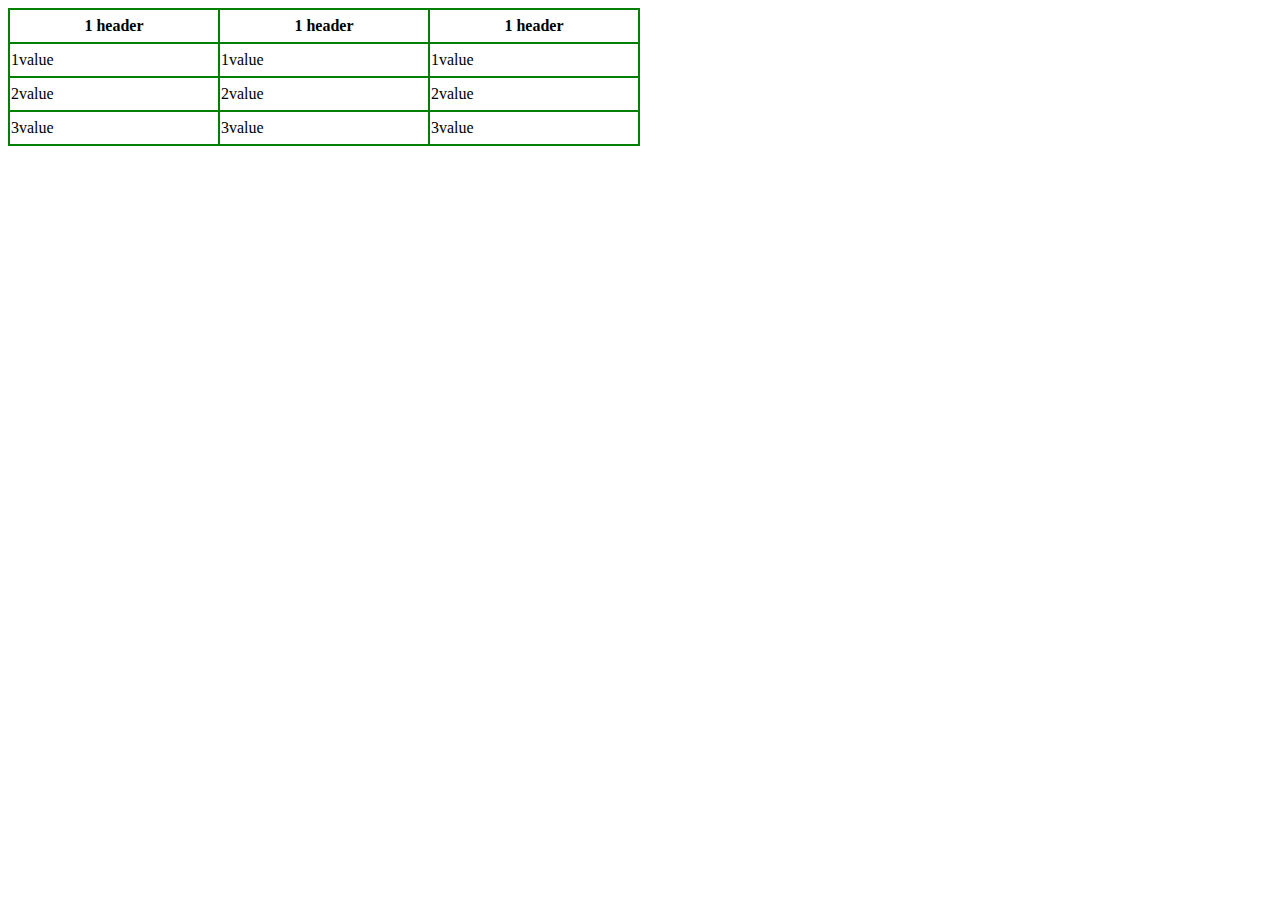
<file: Display.html>
<!DOCTYPE html>
<html lang="en">
<head>
    <meta charset="UTF-8">
    <meta http-equiv="X-UA-Compatible" content="IE=edge">
    <meta name="viewport" content="width=device-width, initial-scale=1.0">
    <title>Document</title>
    <link rel="stylesheet" href="./Display.css"
</head>
<body>
    <table>
        <tr class="header">
            <th>1 header</th>
            <th>1 header</th>
            <th>1 header</th>

        </tr>

        <tr>
            <td>
                1value
            </td>
            <td>
                1value
            </td>
            <td>
                1value
            </td>
        </tr>

        <tr>
            <td>
                2value
            </td>
            <td>
                2value
            </td>
            <td>
                2value
            </td>
        </tr>

        <tr>
            <td>
                3value
            </td>
            <td>
                3value
            </td>
            <td>
                3value
            </td>
        </tr>
    </table>
</body>
</html>
</file>
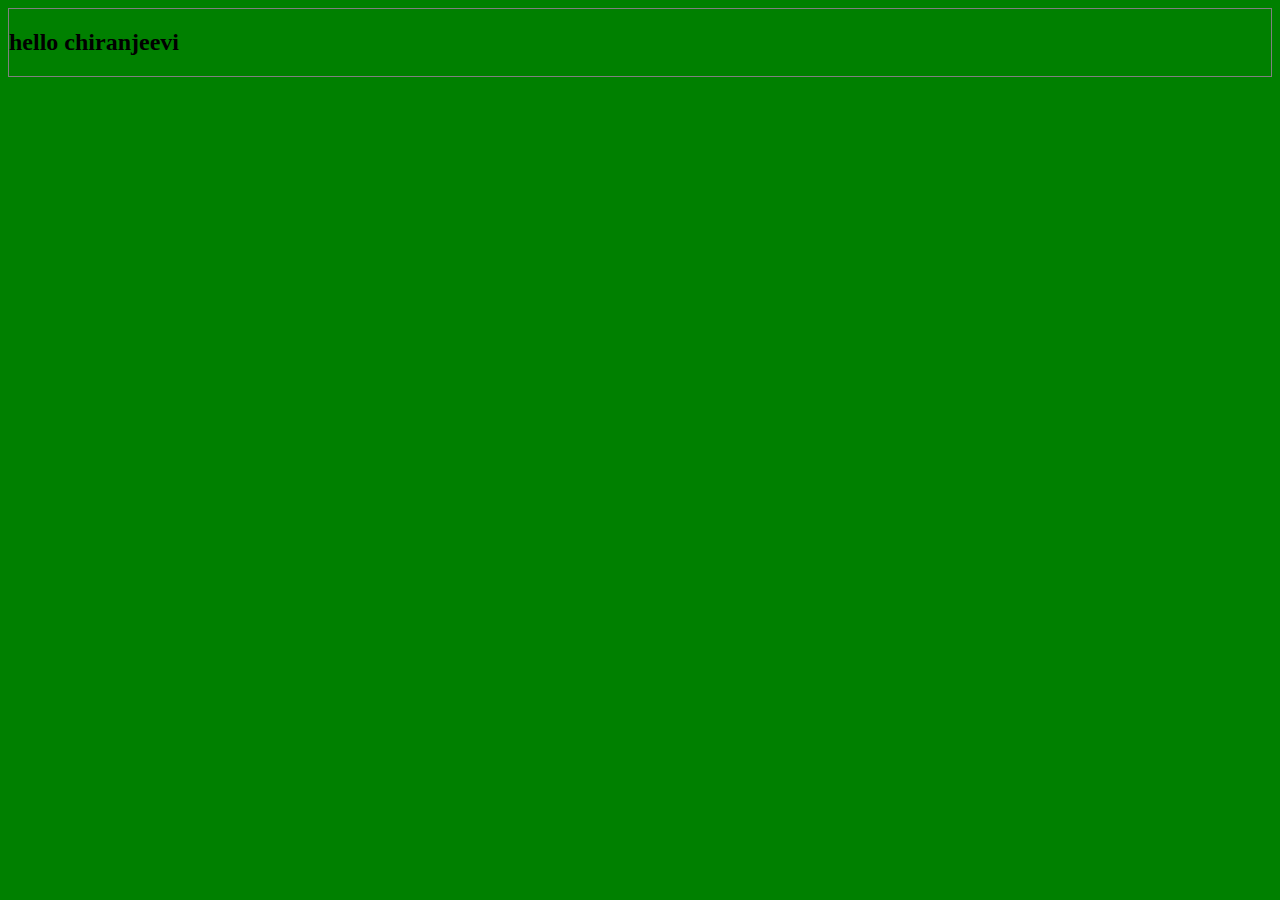
<file: mobiletab.html>
<!DOCTYPE html>
<html lang="en">
<head>
    <meta charset="UTF-8">
    <meta http-equiv="X-UA-Compatible" content="IE=edge">
    <meta name="viewport" content="width=>, initial-scale=1.0">
    <title>hello</title>
    <style>
        body{
            background-color: green;
            border: 1px solid gray;
        }
    </style>
</head>
<body>
    
    <h2>hello chiranjeevi</h2>

</body>
</html>
</file>
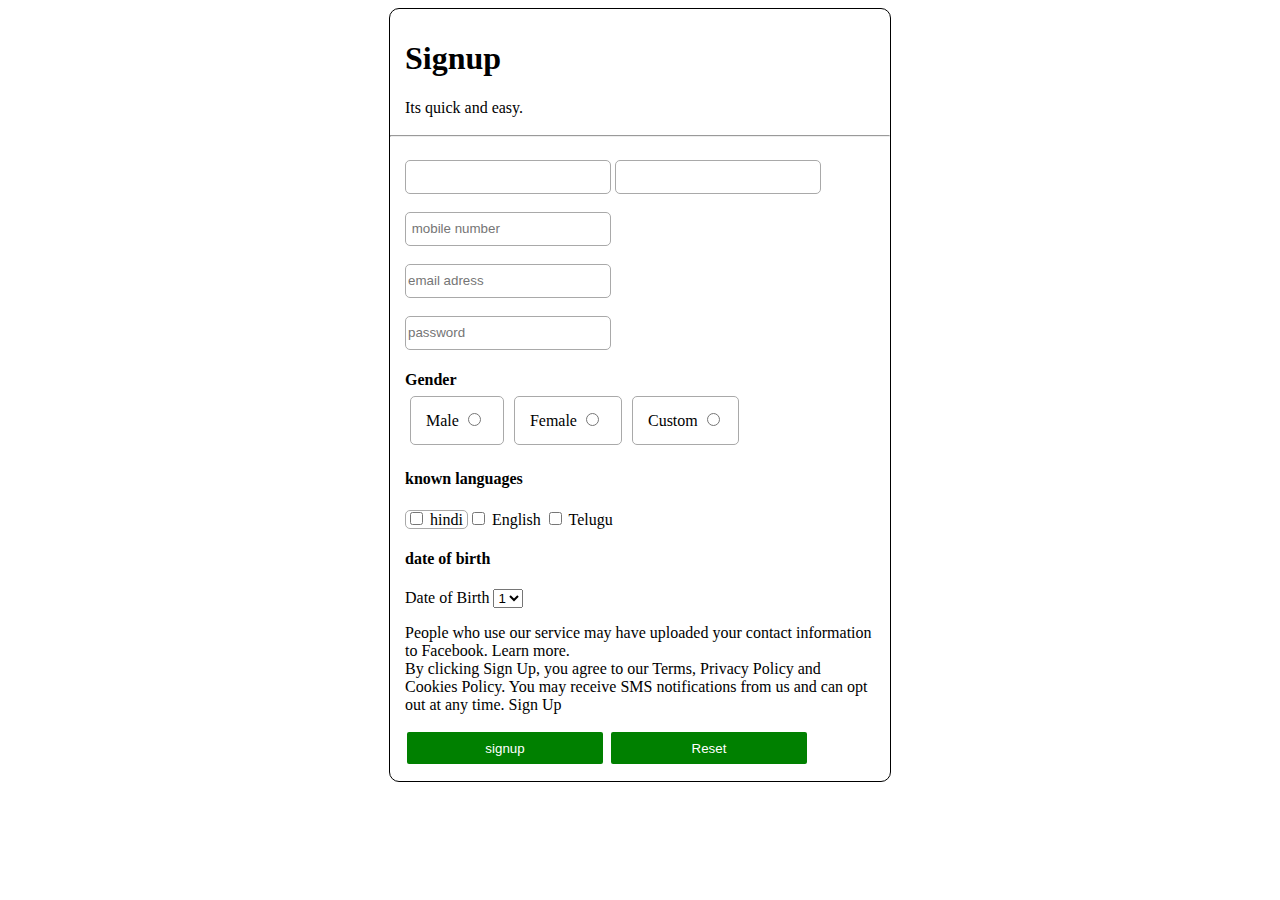
<file: signup form1.html>
<!DOCTYPE html>
<!DOCTYPE html>
<html lang="en">
<head>
    <meta charset="UTF-8">
    <meta http-equiv="X-UA-Compatible" content="IE=edge">
    <meta name="viewport" content="width=device-width, initial-scale=1.0">

    <link rel="stylesheet" href="./form.css" />
    <link rel="icon" href="./fbicon.png" />


    <title>Signup Form</title>  
    

     
</head>

<body>
  <div id="form-container">
       <div class="header">
       <h1>Signup</h1>
       <span>Its quick and easy.</span>
       </div>
       <hr/>

    <form>

        <input class="input-Text" type="text" name="First name"/>
       
        <input class="input-Text" type="text" name="Surname"/>
        <br/>
        <br/>
        <input class= "input-Text" type="number" placeholder=" mobile number" name ="mobile"/>
        <br/>
        <br/>
        <input class= "input-Text" type="email" placeholder="email adress"/>
        <br/>
        <br/>
        <input class= "input-Text" type="password" placeholder="password"/>
        <br/>

        <h4>Gender</h4>
          <span class="radioBox">
             <label for="Gender">Male</label>
             <input type="radio" placeholder="male" name="Gender"/>
          </span>
          <span class="radioBox">
             <label for="gender">Female</label>
             <input type="radio" placeholder="female" name="Gender"/>
           </span>
           <span class="radioBox">
             <label type="Gender">Custom</label>
             <input type="radio" placeholder="custom" name="Gender"/>
           </span>
        <br/>
        <br/>
        <h4>known languages</h4>
        <span class="checkbox">
        <input type="checkbox" placeholder="hindi" name="language1"/>
        <label for="language1">hindi</label>
        </span>
        <input type="checkbox" placeholder="English" name="language2"/>
        <label for="language2">English</label>
        <input type="checkbox" placeholder="telugu" name="language3"/>
        <label for="language3">Telugu</label>
        <h4>date of birth</h4>
        <label for="dob">Date of Birth</label>
        <select name="dob">
            <option value="1">1</option>
            <option value="2">2</option>
            <option value="3">3</option>
            <option value="4">4</option>
        </select>
        <p>
            <div>
               People who use our service may have uploaded your contact information to Facebook. Learn more.
            </div>
            
            <div>
                By clicking Sign Up, you agree to our Terms, Privacy Policy and Cookies Policy. You may receive SMS notifications from us and can opt out at any time.

Sign Up
            </div>
        </p>
        <div>
        <input class="signupbtn"  type="submit" value="signup"/>
        <input class="resetbtn" type="reset"/>
        </div>
        
        

    </form> 
   </div>
    
</body>
</html>
</file>
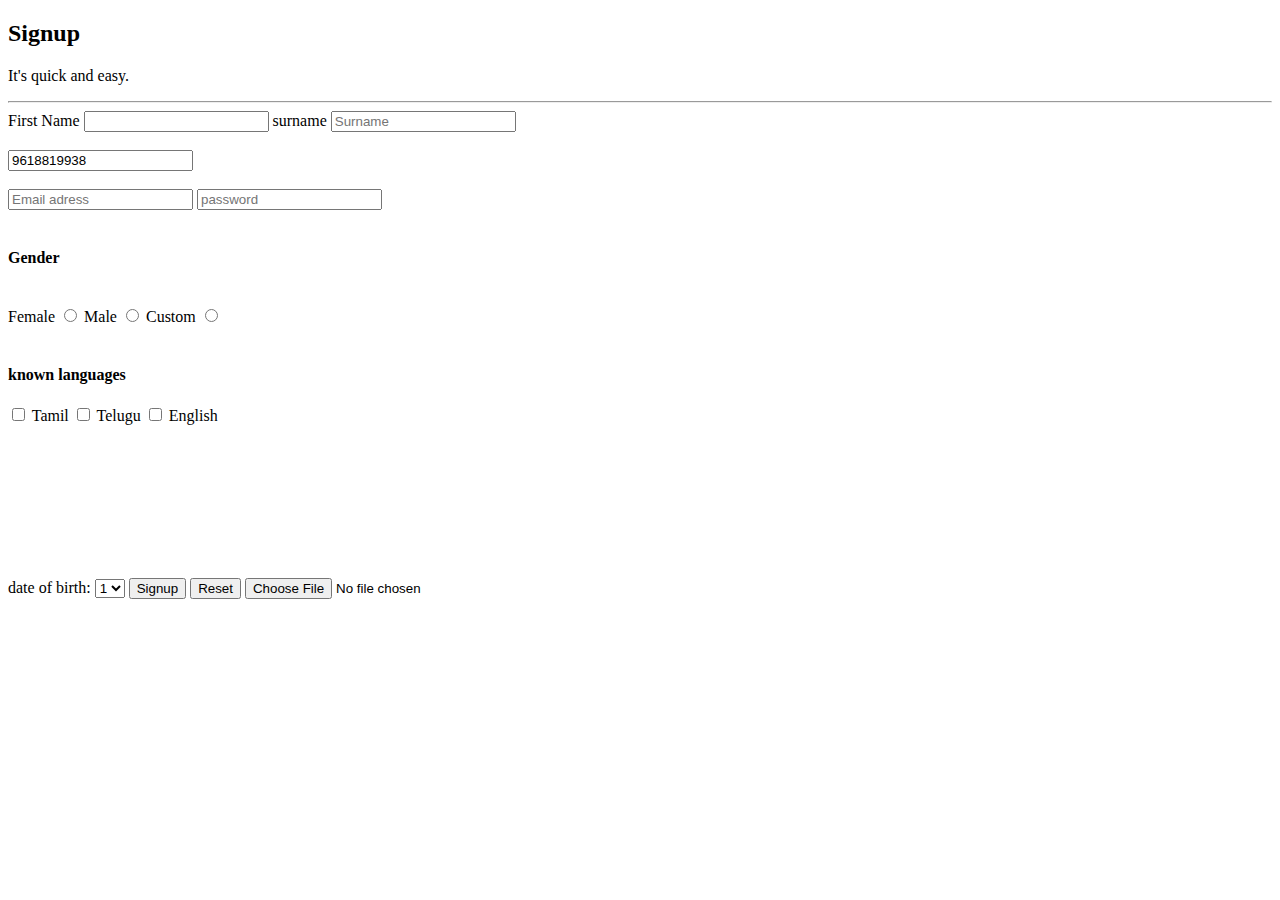
<file: signupform.html>
<!DOCTYPE html>
<html lang="en">
<head>
    <meta charset="UTF-8">
    <meta http-equiv="X-UA-Compatible" content="IE=edge">
    <meta name="viewport" content="width=device-width, initial-scale=1.0">
    <title>Facebook Signup form</title>
</head>
<body>
    <h2>Signup</h2>
    <p>
        It's quick and easy. 
    </p>
    <hr/>
    <form>
        <label for="fname">First Name</label>
        <input type="text" name="First Name"/>
        <label for="sname">surname</label>
        <input type="text" placeholder="Surname" name=sname/>
        <br/>
        <br/>
        <input type="number" placeholder="Mobile Number" name="mobile" value="9618819938" readonly />
        </Br>
        <br/>
        <input type="email"  placeholder="Email adress" required/>
        <input type="password" placeholder="password"/>
        <br/>
        <br/>
        <h4>Gender</h4>
        <br/>
        <label for="Gender">Female</label>
        <input type="radio" value="Female" name="Gender" required/>

        <label for="Gender">Male</label> 
        <input type="radio" value="Male" name="Gender"/>

        <label for="Gender">Custom</label>
        <input type="radio" value="Custom" name="Gender"/>
        <br/>
        <br/>
        <h4>known languages</h4>
        <input type="checkbox" value="Tamil" name="language1"/>
        <label for="languge1">Tamil</label>
        <input type="checkbox" value="Telugu" name="language2"/>
        <label for="language2">Telugu</label>
        <input type="checkbox" value="English" name="language3"/>
        <label type="language3">English</label>
        <br/>
        <br/>
        <label for="dob">date of birth:</label>
        <select name="dob">
          <option value="1">1</option>
          <option value="2">2</option>
          <option value="3">3</option>
       </select>
       <input type="submit" value="Signup"/>
       <input type="reset"/>
       <input type="file"/>

       <video>
        <video width="340" height="240"controls muted>
        <source src=""
       </video>

       
      <iframe width="560" height="315" src="https://www.youtube.com/embed/0tFLrt67mdc?start=3" title="YouTube video player" frameborder="0" allow="accelerometer; autoplay; clipboard-write; encrypted-media; gyroscope; picture-in-picture" allowfullscreen></iframe>"
       
        
    </form>
    
</body>
</html>
</file>
<file: Display.css>
table{
    width: 50%;
}

table,th,tr,td{
    border: 2px solid green;
    border-collapse: collapse;
    align-items: center;
}

th,td{
    height: 30px;
}
</file>
<file: form.css>
#form-container {
    width: 500px;
    border: 1px solid;
    border-radius: 10px;
    margin: auto;
}

form{
    padding: 15px;
}
.header{
    padding: 10px 15px;
}

.input-Text{
    height: 30px;
    width: 200px;
    border-radius: 5px;
    border: 1px solid darkgray;
}

.checkbox{
    height: 30px;
    width: 200px;
    border-radius: 5px;
    border: 1px solid darkgray
}

.radioBox{
    border: 1px solid darkgray;
    padding: 15px;
    border-radius: 5px;
    margin: 5px;

}


#Tittle{
    color: red;
    font-size: 32px;

}


#subText{
    color: green;
    font-size: 22px;
}

.input-text{
    height: 30px;
    width: 200px;
    border-radius: 5px;
    border: 1px slategrey;
    padding-left: 10px;
}
.radioBox{

}

.signupbtn{
    background-color:green ;
    color: white;
    width: 200px;
    height: 36px;
    outline: auto;
}
.resetbtn{
    background-color:green ;
    color: white;
    width: 200px;
    height: 36px;
    outline: auto;

}
</file>
